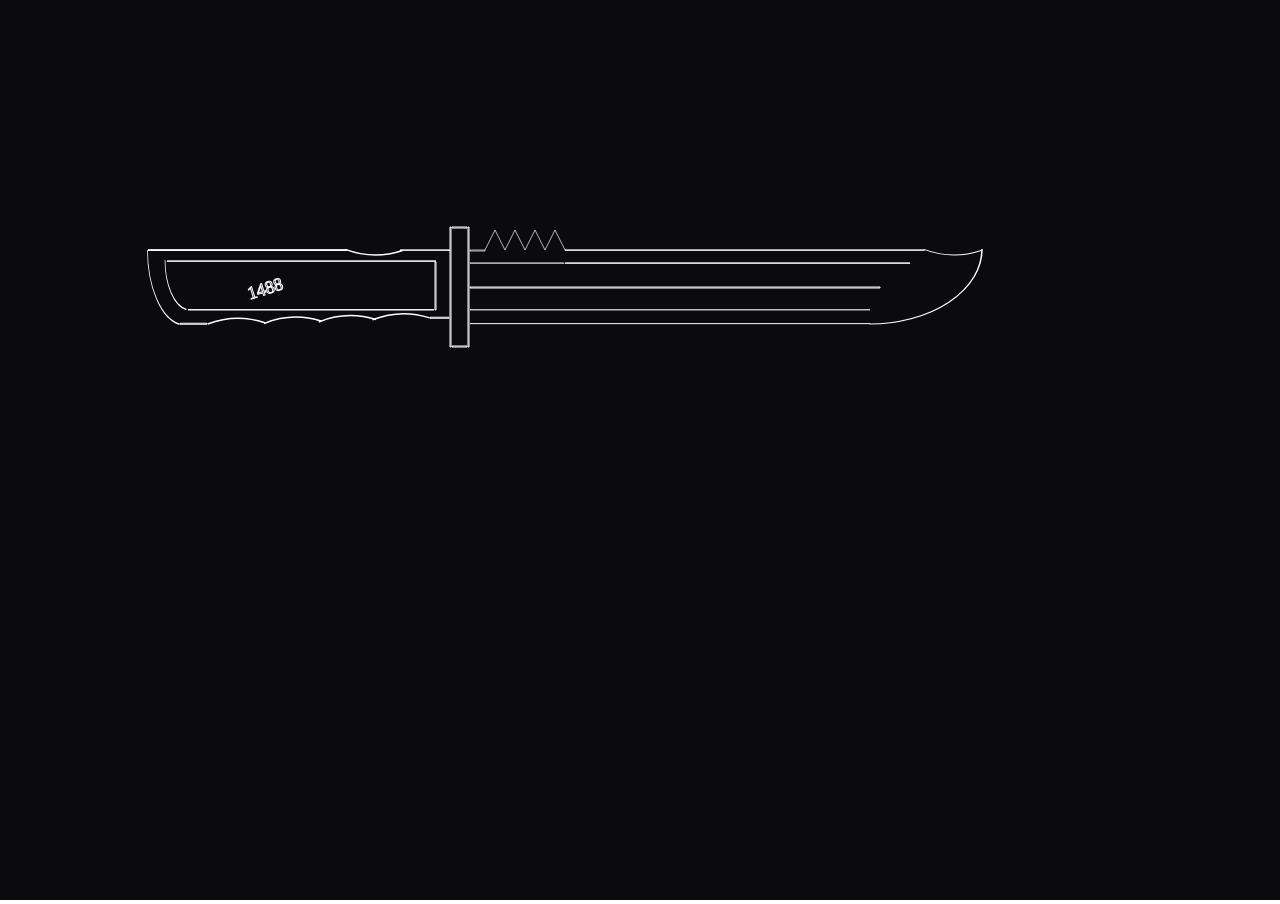
<file: index.htm>
<!DOCTYPE html>
<html lang="ru">
<head>
    <meta charset="UTF-8">
    <meta name="viewport" content="width=device-width, initial-scale=1.0">
    <title>Canvas Knife</title>
    <link rel="stylesheet" href="style.css">
</head>
<body>
    <canvas></canvas>
    <script src="script.js"></script>
</body>
</html>
</file>
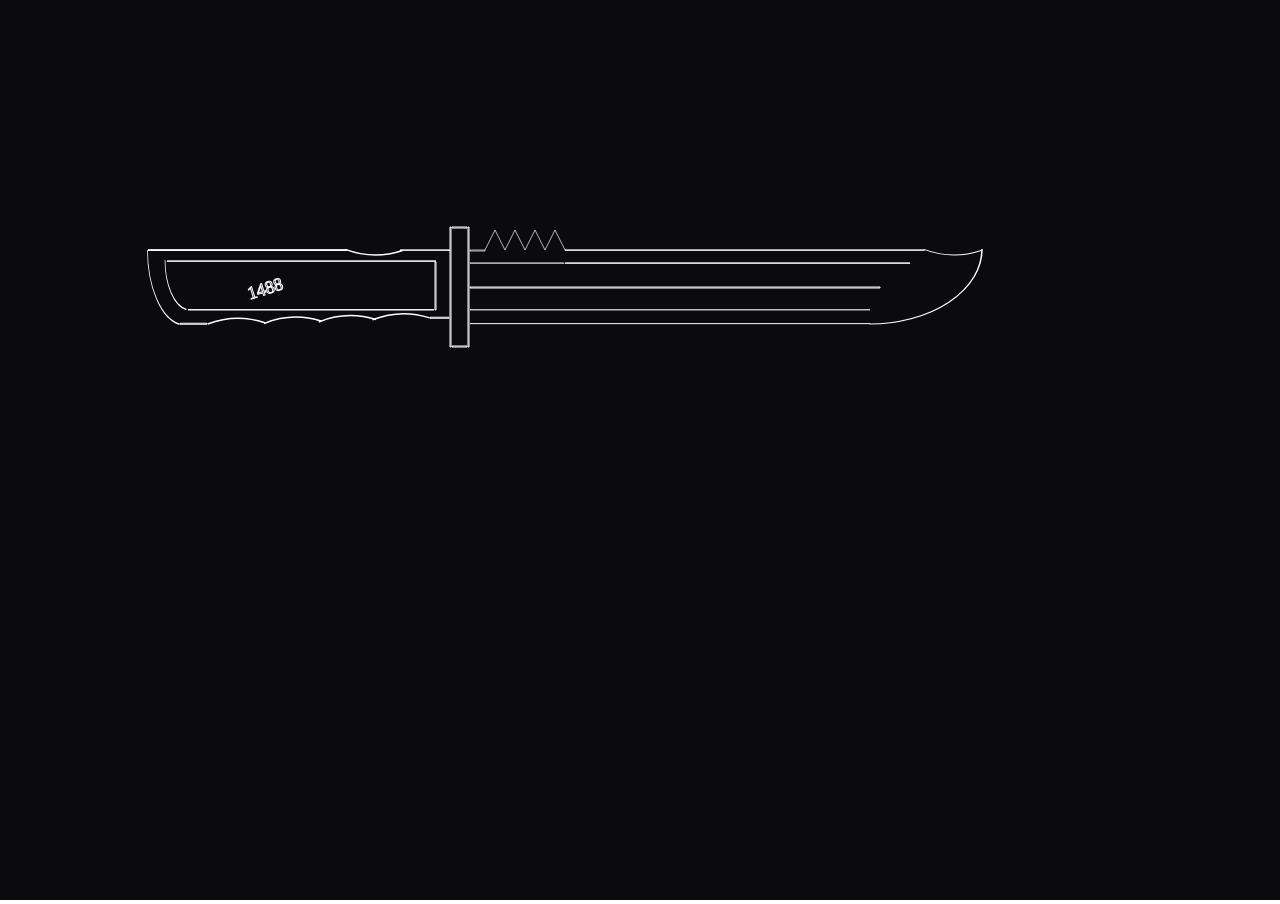
<file: index.html>
<!DOCTYPE html>
<html lang="ru">
<head>
    <meta charset="UTF-8">
    <meta name="viewport" content="width=device-width, initial-scale=1.0">
    <title>Canvas Knife</title>
    <link rel="stylesheet" href="style.css">
</head>
<body>
    <canvas></canvas>
    <script src="script.js"></script>
</body>
</html>
</file>
<file: style.css>
body {
    overflow: hidden;
    padding: 0;
    margin: 0;
}

canvas {
    margin: 0;
    padding: 0;
    
    background: rgb(10, 10, 15);
}
</file>
